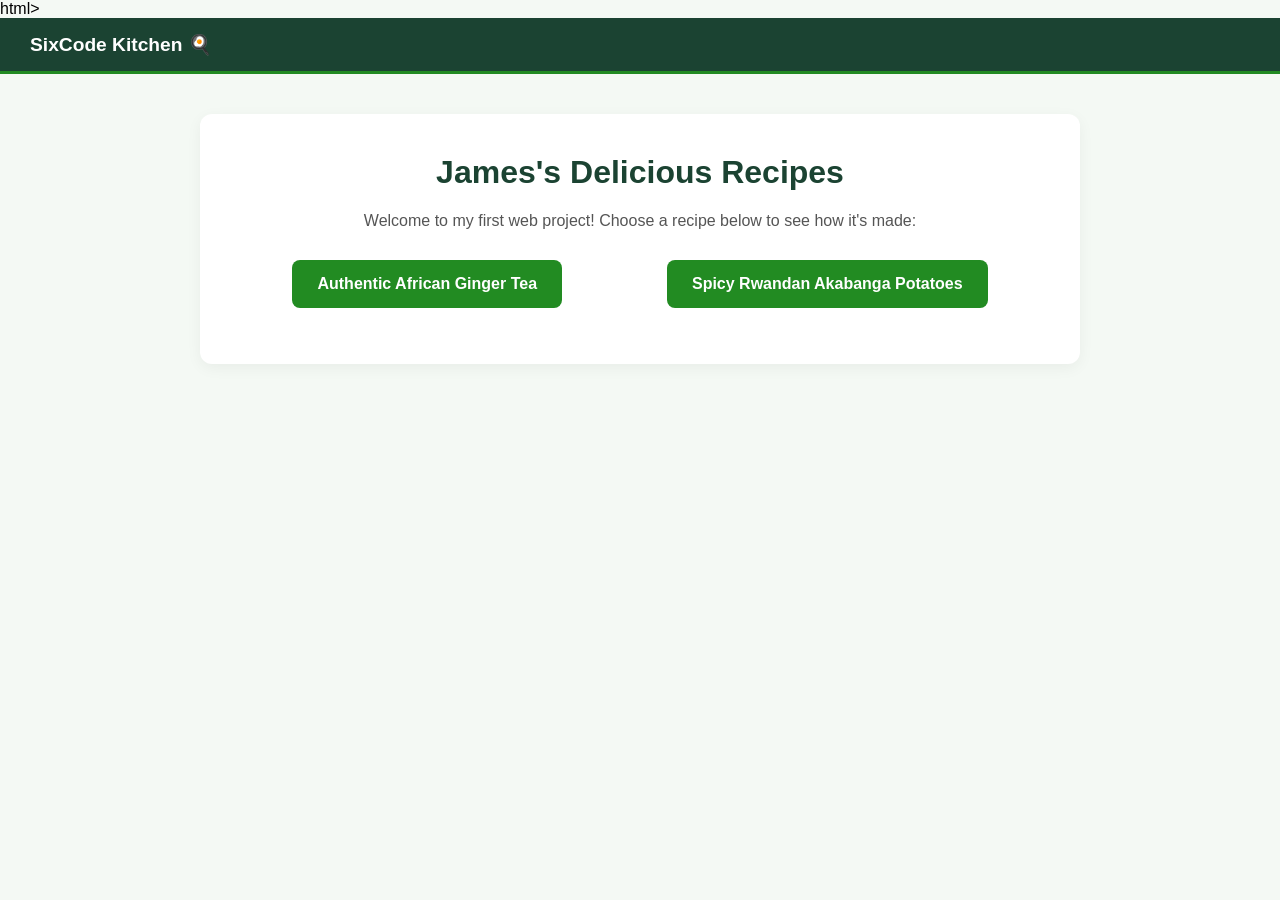
<file: index.html>
html>
<html lang="en">
<head>
    <meta charset="UTF-8">
    <title>SixCode Gourmet Recipes</title>
    <link rel="stylesheet" href="style.css">
</head>
<body>

    <!-- This is your top navigation bar layout -->
    <nav class="navbar">
        <div class="logo">SixCode Kitchen 🍳</div>
    </nav>

    <!-- This is your central content layout container -->
    <main class="main-container">
        <h1>James's Delicious Recipes</h1>
        <p class="subtitle">Welcome to my first web project! Choose a recipe below to see how it's made:</p>
        
        <ul class="recipe-row">
            <li><a href="african-tea.html">Authentic African Ginger Tea</a></li>
            <li><a href="akabanga-potatoes.html">Spicy Rwandan Akabanga Potatoes</a></li>
        </ul>
    </main>

</body>
</file>
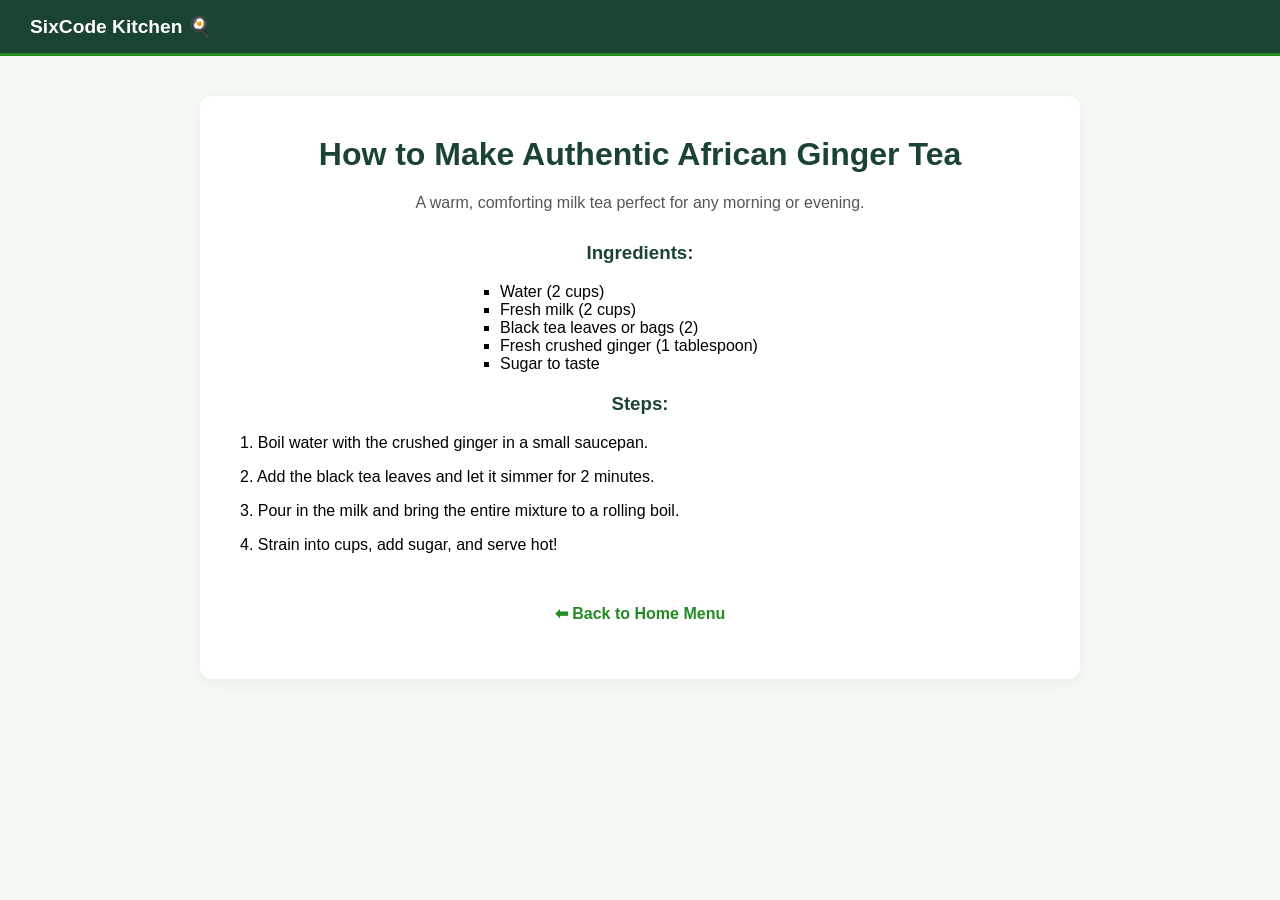
<file: african-tea.html>
<!DOCTYPE html>
<html lang="en">
<head>
    <meta charset="UTF-8">
    <title>African Tea Recipe</title>
    <link rel="stylesheet" href="style.css"> <!-- Connects your beautiful style rules -->
</head>
<body>

    <!-- Adds the matching top navigation bar -->
    <nav class="navbar">
        <div class="logo">SixCode Kitchen 🍳</div>
    </nav>

    <!-- Wraps your tea content inside your professional white container box -->
    <main class="main-container">
        <h1>How to Make Authentic African Ginger Tea</h1>
        <p class="subtitle">A warm, comforting milk tea perfect for any morning or evening.</p>
        
        <h3 style="color: #1b4332;">Ingredients:</h3>
        <ul style="list-style-type: square; padding-left: 20px; text-align: left; max-width: 300px; margin: auto;">
            <li>Water (2 cups)</li>
            <li>Fresh milk (2 cups)</li>
            <li>Black tea leaves or bags (2)</li>
            <li>Fresh crushed ginger (1 tablespoon)</li>
            <li>Sugar to taste</li>
        </ul>

        <h3 style="color: #1b4332; margin-top: 20px;">Steps:</h3>
        <p style="text-align: left;">1. Boil water with the crushed ginger in a small saucepan.</p>
        <p style="text-align: left;">2. Add the black tea leaves and let it simmer for 2 minutes.</p>
        <p style="text-align: left;">3. Pour in the milk and bring the entire mixture to a rolling boil.</p>
        <p style="text-align: left;">4. Strain into cups, add sugar, and serve hot!</p>
        
        <br>
        <!-- This is your brand new back button linking straight back to your main menu -->
        <p><a href="index.html" style="color: forestgreen; font-weight: bold; text-decoration: none;">⬅ Back to Home Menu</a></p>
    </main>

</body>
</html>
</file>
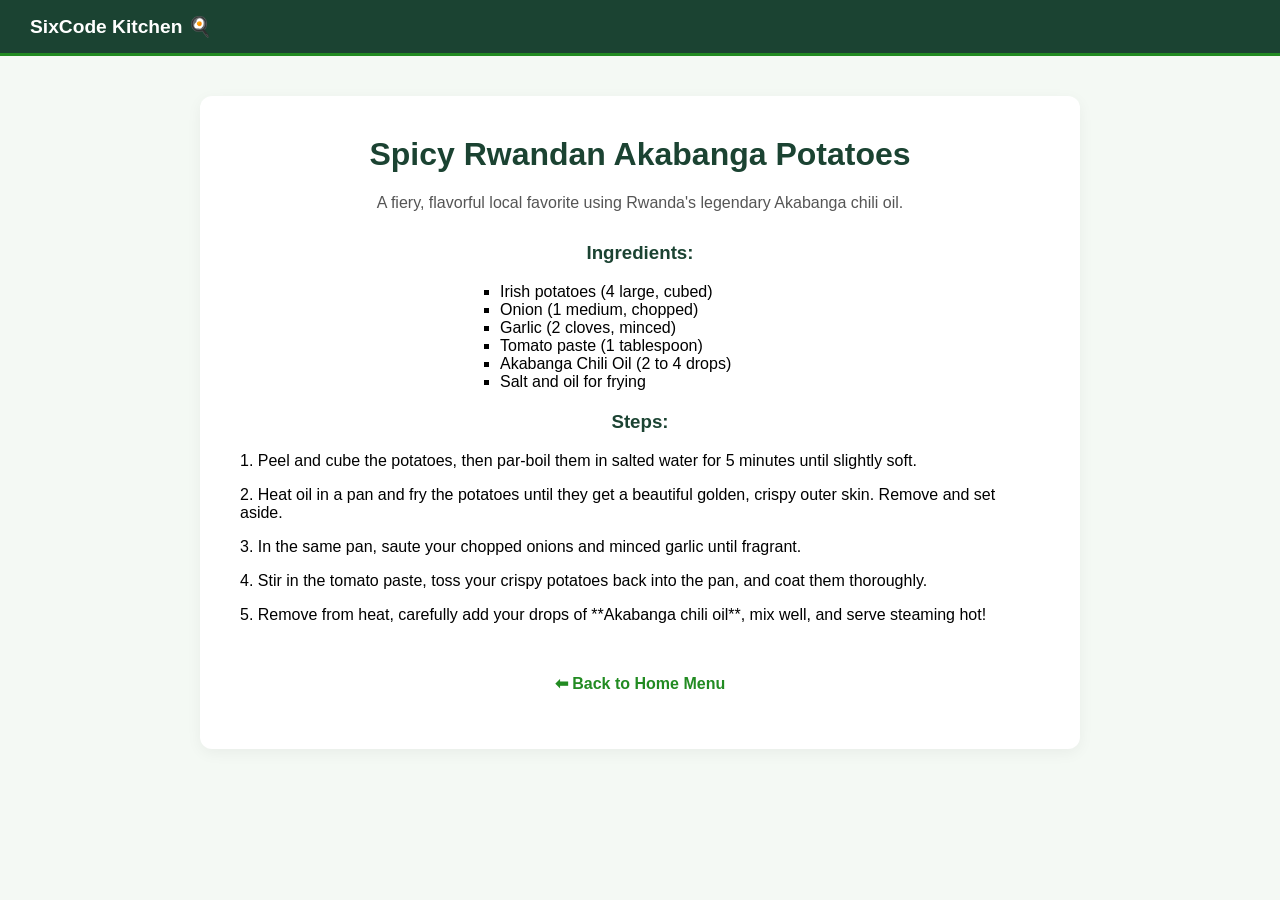
<file: akabanga-potatoes.html>
<!DOCTYPE html>
<html lang="en">
<head>
    <meta charset="UTF-8">
    <title>Akabanga Potatoes Recipe</title>
    <link rel="stylesheet" href="style.css"> <!-- This connects the same beautiful style! -->
</head>
<body>

    <nav class="navbar">
        <div class="logo">SixCode Kitchen 🍳</div>
    </nav>

    <main class="main-container">
        <h1>Spicy Rwandan Akabanga Potatoes</h1>
        <p class="subtitle">A fiery, flavorful local favorite using Rwanda's legendary Akabanga chili oil.</p>
        
        <h3 style="color: #1b4332;">Ingredients:</h3>
        <ul style="list-style-type: square; padding-left: 20px; text-align: left; max-width: 300px; margin: auto;">
            <li>Irish potatoes (4 large, cubed)</li>
            <li>Onion (1 medium, chopped)</li>
            <li>Garlic (2 cloves, minced)</li>
            <li>Tomato paste (1 tablespoon)</li>
            <li>Akabanga Chili Oil (2 to 4 drops)</li>
            <li>Salt and oil for frying</li>
        </ul>

        <h3 style="color: #1b4332; margin-top: 20px;">Steps:</h3>
        <p style="text-align: left;">1. Peel and cube the potatoes, then par-boil them in salted water for 5 minutes until slightly soft.</p>
        <p style="text-align: left;">2. Heat oil in a pan and fry the potatoes until they get a beautiful golden, crispy outer skin. Remove and set aside.</p>
        <p style="text-align: left;">3. In the same pan, saute your chopped onions and minced garlic until fragrant.</p>
        <p style="text-align: left;">4. Stir in the tomato paste, toss your crispy potatoes back into the pan, and coat them thoroughly.</p>
        <p style="text-align: left;">5. Remove from heat, carefully add your drops of **Akabanga chili oil**, mix well, and serve steaming hot!</p>
        
        <br>
        <p><a href="index.html" style="color: forestgreen; font-weight: bold; text-decoration: none;">⬅ Back to Home Menu</a></p>
    </main>

</body>
</html>
</file>
<file: style.css>
/* Base Page Settings */
body {
    background-color: #f4f9f4; 
    font-family: 'Segoe UI', Arial, sans-serif; 
    margin: 0;
    padding: 0;
}

/* 1. Navigation Bar Layout (Using Flexbox for Left/Right Spacing) */
.navbar {
    display: flex;
    justify-content: flex-start;
    background-color: #1b4332; /* Deep luxury green */
    padding: 15px 30px;
    border-bottom: 3px solid forestgreen;
}

.logo {
    color: white;
    font-weight: bold;
    font-size: 1.2rem;
}

/* 2. Main Center Content Box Layout (The Box Model in Practice) */
.main-container {
    background-color: white;
    max-width: 800px;
    margin: 40px auto; /* Centers the whole container box on the screen */
    padding: 40px;
    border-radius: 12px;
    box-shadow: 0 4px 15px rgba(0,0,0,0.05); /* Adds a soft professional shadow */
    text-align: center;
}

h1 {
    color: #1b4332;
    margin-top: 0;
}

.subtitle {
    color: #555;
    margin-bottom: 30px;
}

/* 3. Recipe Row Layout (Flexbox Main Axis Row Distribution) */
.recipe-row {
    display: flex;          
    list-style-type: none;  
    padding: 0;             
    justify-content: space-around; 
}

.recipe-row li {
    background-color: forestgreen; 
    transition: transform 0.2s; /* Smooth motion styling */
    border-radius: 8px;            
}

.recipe-row li a {
    display: block;
    color: white;
    text-decoration: none; /* Removes the basic underline */
    padding: 15px 25px;
    font-weight: 600;
}
</file>
